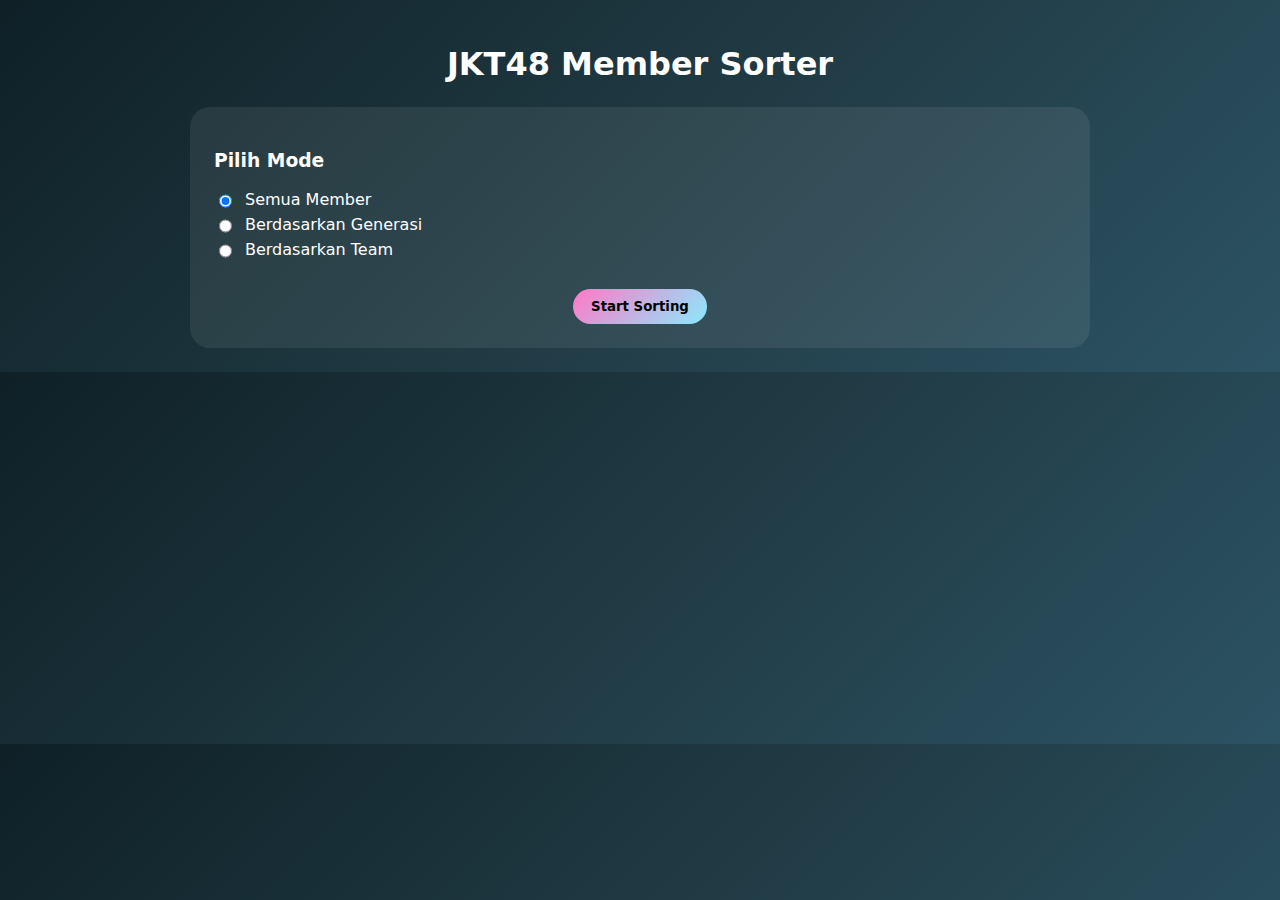
<file: sorter.html>
<!DOCTYPE html>
<html lang="id">
<head>
  <meta charset="UTF-8">
  <title>JKT48 Member Sorter</title>
  <meta name="viewport" content="width=device-width, initial-scale=1.0">
  <link rel="stylesheet" href="sorter.css">
</head>
<body>

<h1>JKT48 Member Sorter</h1>

<div id="selectScreen">
  <h3>Pilih Mode</h3>

  <label><input type="radio" name="mode" value="all" checked> Semua Member</label>
  <label><input type="radio" name="mode" value="gen"> Berdasarkan Generasi</label>
  <label><input type="radio" name="mode" value="team"> Berdasarkan Team</label>

  <div id="genSelect" style="display:none"></div>
  <div id="teamSelect" style="display:none"></div>

  <button onclick="startFromSelection()">Start Sorting</button>
</div>

<div id="sorterScreen" style="display:none">

  <!-- PROGRESS -->
  <div class="progress-wrap">
    <div class="progress-text" id="progressText">0 / 0</div>
    <div class="progress-bar">
      <div class="progress-fill" id="progressFill"></div>
    </div>

    <p class="progress-note">
      Pilih dengan hati, tidak perlu buru-buru 💙
    </p>
  </div>

  <div class="battle">
    <div class="cards">
      <div class="card" onclick="choose('left')">
        <img id="leftImg">
        <p id="leftName"></p>
      </div>

      <div class="card" onclick="choose('right')">
        <img id="rightImg">
        <p id="rightName"></p>
      </div>
    </div>

    <div class="battle-controls">
      <button class="undo-btn" onclick="undo()">UNDO</button>
      <button class="tie-btn" onclick="choose('tie')">TIE</button>
    </div>
  </div>

</div>

<script src="sorter.js"></script>
</body>
</html>
</file>
<file: sorter.css>
* {
  box-sizing: border-box;
  font-family: "Inter", system-ui, sans-serif;
}

body {
  margin: 0;
  padding: 24px;
  background: linear-gradient(135deg, #0f2027, #203a43, #2c5364);
  color: #fff;
}

h1 {
  text-align: center;
  margin-bottom: 24px;
}

/* SELECT */
#selectScreen {
  max-width: 900px;
  margin: auto;
  background: rgba(255,255,255,0.08);
  border-radius: 20px;
  padding: 24px;
}

/* BUTTON */
button {
  border: none;
  cursor: pointer;
  padding: 10px 18px;
  border-radius: 999px;
  font-weight: bold;
  background: linear-gradient(135deg, #ff79c6, #8be9fd);
}

#selectScreen button {
  display: block;
  margin: 30px auto 0;
}

/* CHECKBOX */
label {
  display: flex;
  gap: 10px;
  margin-bottom: 6px;
}

/* SORTER */
#sorterScreen {
  max-width: 900px;
  margin: 30px auto 0;
}

/* PROGRESS */
.progress-wrap {
  max-width: 420px;
  margin: 0 auto 22px;
}

.progress-text {
  text-align: center;
  font-weight: 700;
  font-size: 14px;
  margin-bottom: 6px;
}

.progress-bar {
  height: 14px;
  background: rgba(255,255,255,0.2);
  border-radius: 999px;
  overflow: hidden;
}

.progress-fill {
  height: 100%;
  width: 0%;
  background: linear-gradient(90deg, #ff79c6, #8be9fd);
  transition: width 0.3s ease;
}

.progress-note {
  font-size: 12px;
  opacity: 0.8;
  margin-top: 10px;
  text-align: center;
}

/* BATTLE */
.battle {
  display: flex;
  flex-direction: column;
  align-items: center;
  gap: 18px;
}

.cards {
  display: flex;
  gap: 30px;
}

.card {
  width: 220px;
  cursor: pointer;
  text-align: center;
}

.card img {
  width: 100%;
  border-radius: 18px;
}

.battle-controls {
  display: flex;
  gap: 14px;
}

.undo-btn {
  background: #333;
  color: #fff;
}

.tie-btn {
  background: #ff5c8a;
  color: #fff;
}
</file>
